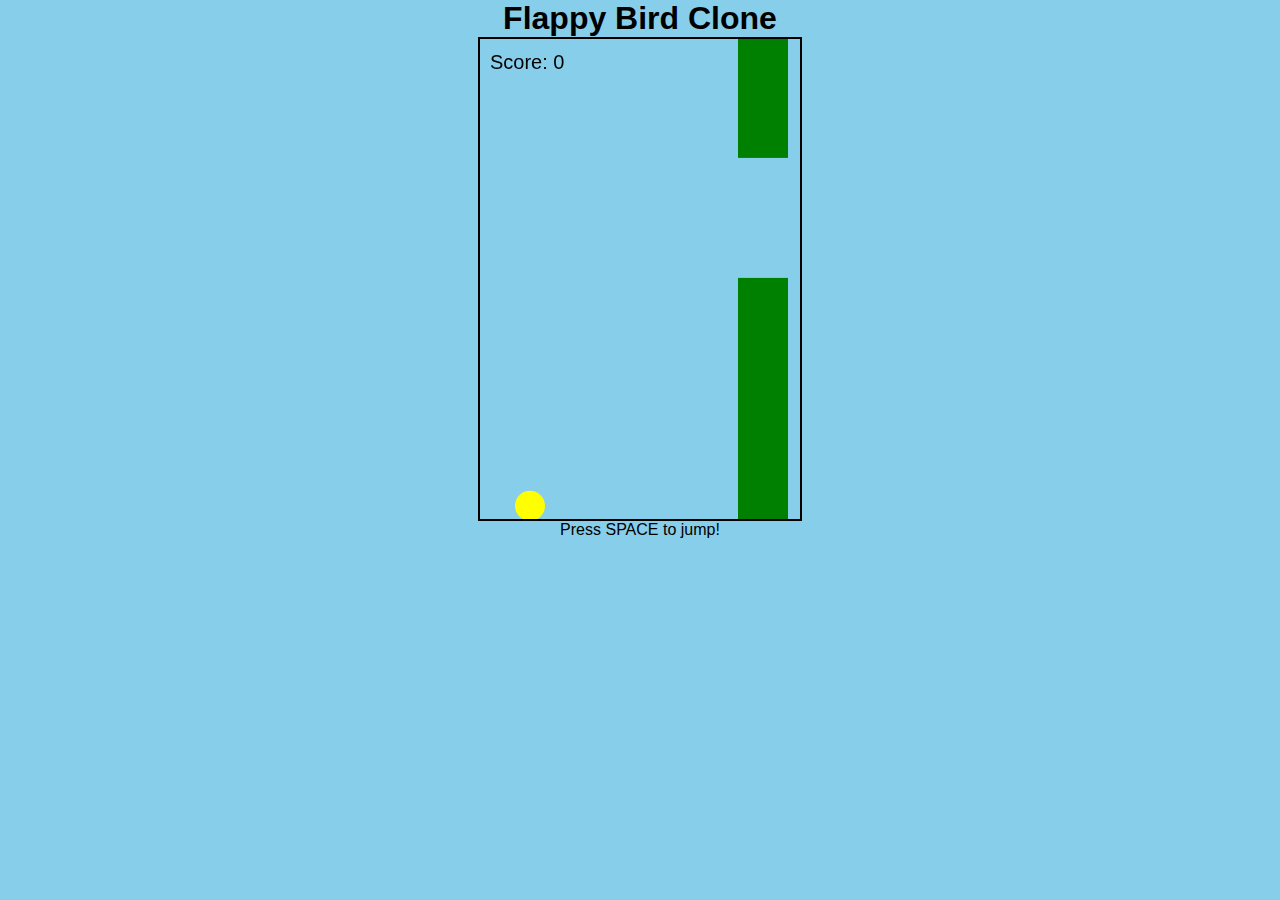
<file: prive.html>
<!DOCTYPE html>
<html lang="en">
<head>
    <meta charset="UTF-8">
    <meta name="viewport" content="width=device-width, initial-scale=1.0">
    <title>Flappy Bird Clone</title>
    <style>
        * {
            margin: 0;
            padding: 0;
            box-sizing: border-box;
        }
        body {
            text-align: center;
            font-family: Arial, sans-serif;
            background-color: skyblue;
        }
        canvas {
            background: url('https://i.imgur.com/rfOdjli.png'); /* Sky background */
            display: block;
            margin: auto;
            border: 2px solid black;
        }
    </style>
</head>
<body>
    <h1>Flappy Bird Clone</h1>
    <canvas id="gameCanvas" width="320" height="480"></canvas>
    <p>Press SPACE to jump!</p>

    <script>
        const canvas = document.getElementById("gameCanvas");
        const ctx = canvas.getContext("2d");

        // Bird settings
        let bird = { x: 50, y: 150, radius: 15, velocity: 0, gravity: 0.6, jump: -10 };

        // Pipe settings
        let pipes = [];
        let pipeWidth = 50;
        let pipeGap = 120;
        let pipeSpeed = 2;

        let score = 0;
        let gameOver = false;

        function drawBird() {
            ctx.fillStyle = "yellow";
            ctx.beginPath();
            ctx.arc(bird.x, bird.y, bird.radius, 0, Math.PI * 2);
            ctx.fill();
        }

        function drawPipes() {
            ctx.fillStyle = "green";
            pipes.forEach(pipe => {
                ctx.fillRect(pipe.x, 0, pipeWidth, pipe.top);
                ctx.fillRect(pipe.x, pipe.top + pipeGap, pipeWidth, canvas.height - pipe.top - pipeGap);
            });
        }

        function drawScore() {
            ctx.fillStyle = "black";
            ctx.font = "20px Arial";
            ctx.fillText("Score: " + score, 10, 30);
        }

        function update() {
            if (gameOver) return;

            bird.velocity += bird.gravity;
            bird.y += bird.velocity;

            // Pipe movement
            pipes.forEach(pipe => {
                pipe.x -= pipeSpeed;

                // Check collision
                if (
                    bird.x + bird.radius > pipe.x &&
                    bird.x - bird.radius < pipe.x + pipeWidth &&
                    (bird.y - bird.radius < pipe.top || bird.y + bird.radius > pipe.top + pipeGap)
                ) {
                    gameOver = true;
                }

                // Score update
                if (pipe.x + pipeWidth < bird.x && !pipe.passed) {
                    score++;
                    pipe.passed = true;
                }
            });

            // Add new pipes
            if (pipes.length === 0 || pipes[pipes.length - 1].x < canvas.width - 150) {
                let topHeight = Math.random() * (canvas.height - pipeGap - 100) + 50;
                pipes.push({ x: canvas.width, top: topHeight, passed: false });
            }

            // Remove off-screen pipes
            pipes = pipes.filter(pipe => pipe.x + pipeWidth > 0);

            // Check ground collision
            if (bird.y + bird.radius > canvas.height) {
                gameOver = true;
            }
        }

        function draw() {
            ctx.clearRect(0, 0, canvas.width, canvas.height);
            drawBird();
            drawPipes();
            drawScore();
        }

        function loop() {
            update();
            draw();
            if (!gameOver) requestAnimationFrame(loop);
            else alert("Game Over! Score: " + score);
        }

        document.addEventListener("keydown", function (event) {
            if (event.code === "Space") {
                bird.velocity = bird.jump;
            }
        });

        loop();
    </script>
</body>
</html>
</file>
